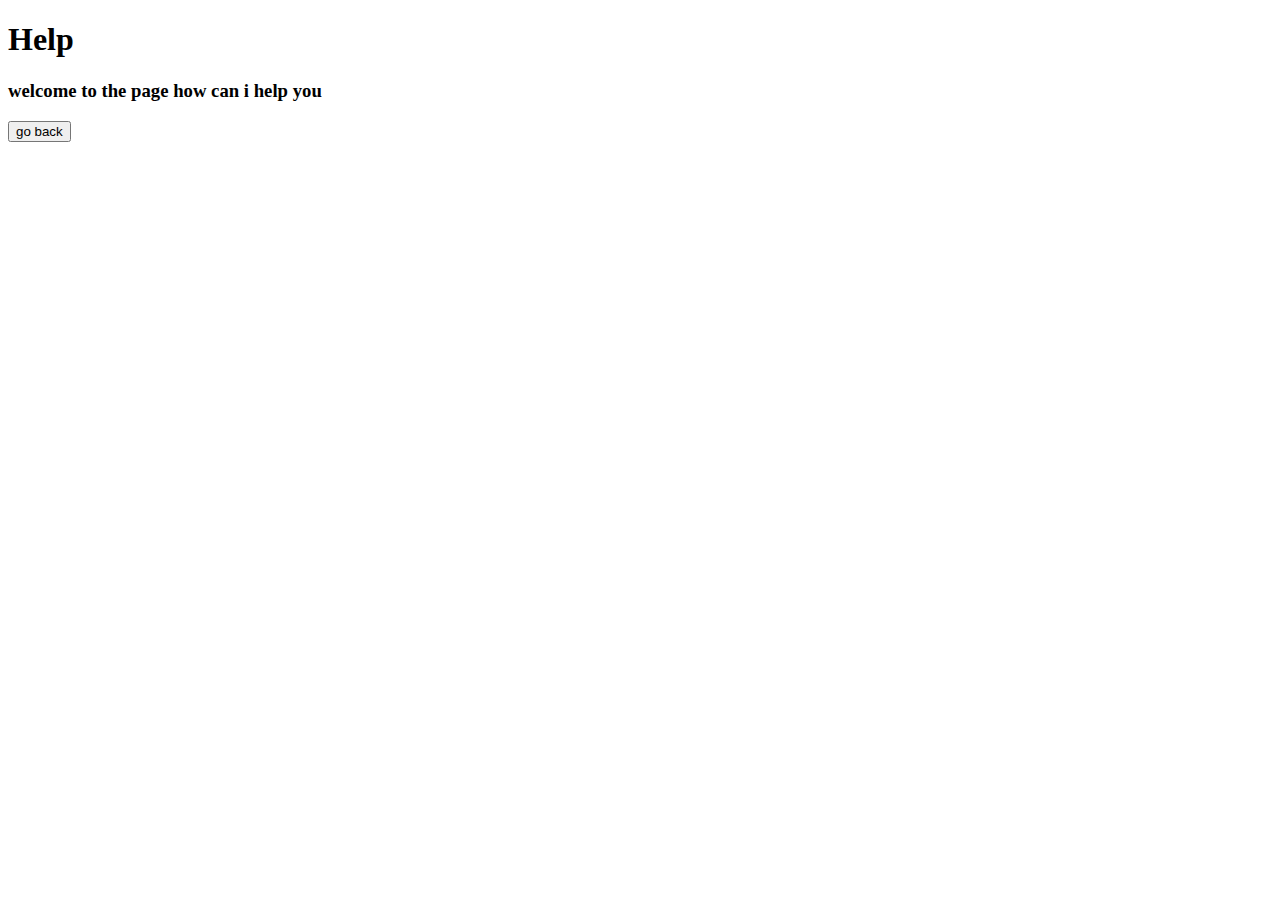
<file: web/html-file/help.html>
<!DOCTYPE html>
<html lang="en">
<head>
    <meta charset="UTF-8">
    <meta name="viewport" content="width=device-width, initial-scale=1.0">
    <title>Help</title>
</head>
<body>
    <h1>
        Help
    </h1>
    <h3>
        welcome to the page how can i help you
    </h3>
    <form action="index.html"><button> go back</button></form>
    
</body>
</html>
</file>
